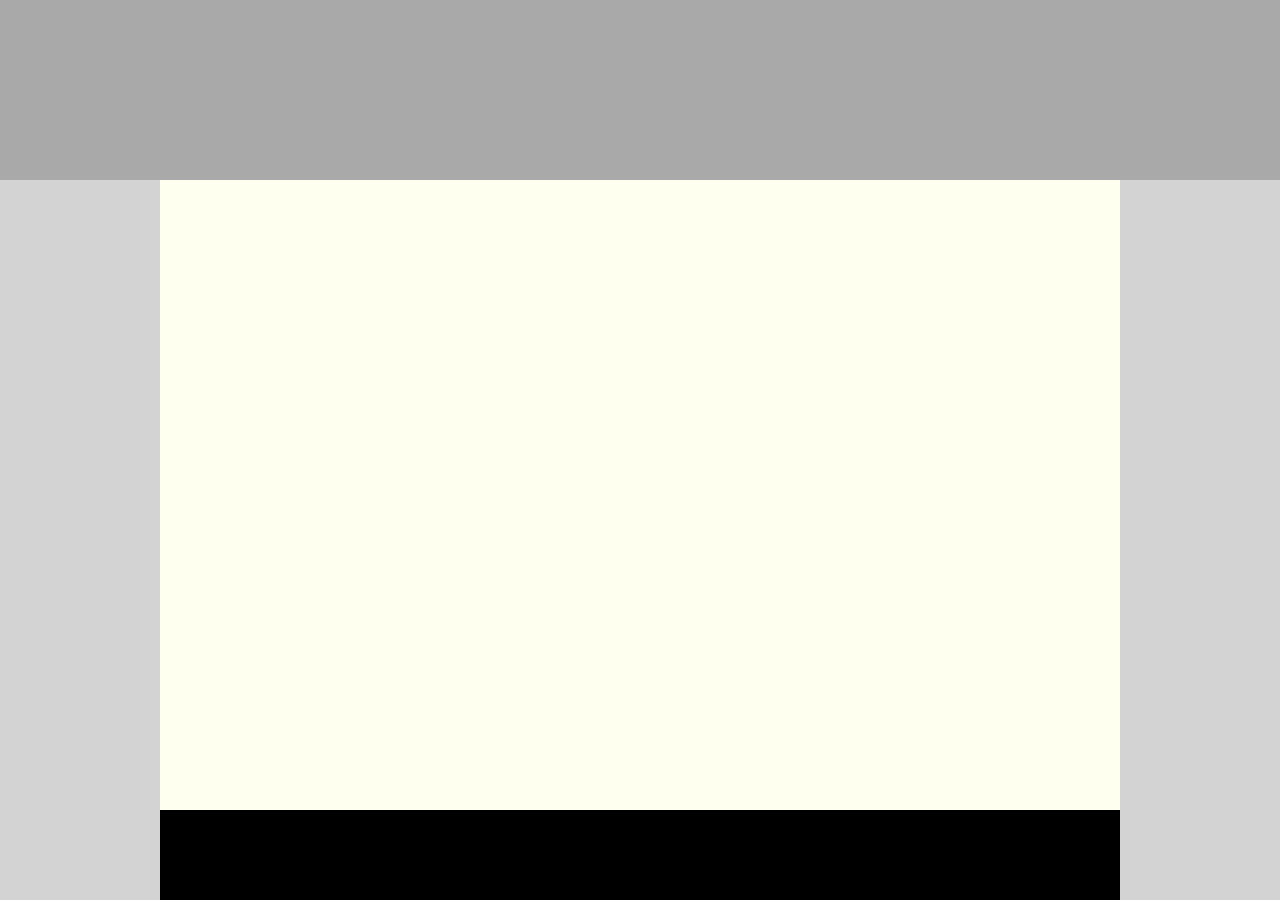
<file: first/index.html>
<!DOCTYPE html>
<html>
  <head>
    <title> First - Solution </title>
    <link rel="stylesheet" href="index.css" />
  </head>

  <body>
    <div class="header"></div>
    <div class="main-content"></div>
    <div class="footer"></div>
  </body>
</html>
</file>
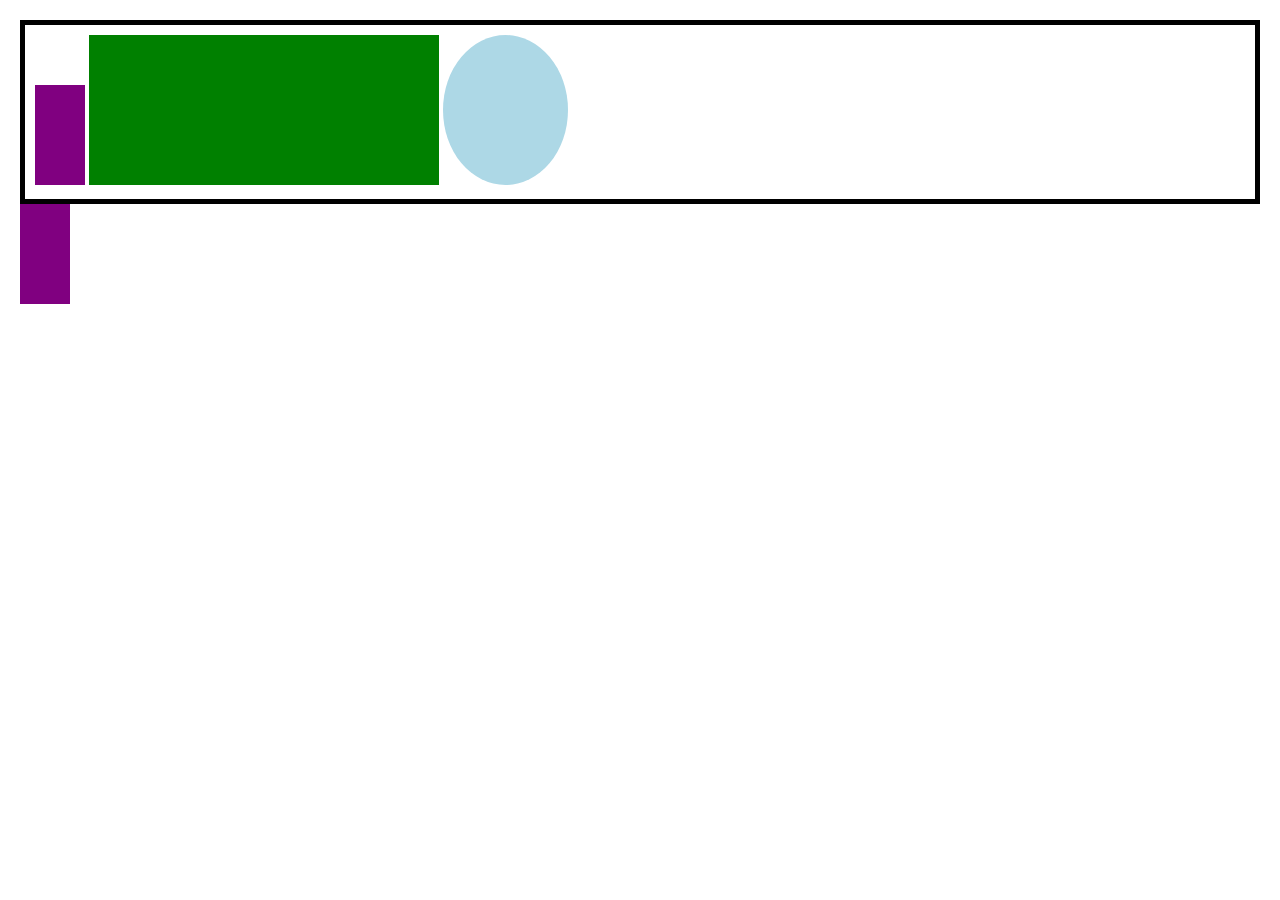
<file: second/index.html>
<!DOCTYPE html>
<html>
    <head>
        <title> Second Solution </title>
        <link rel="stylesheet" href="index.css" />
</head>
            <body>
                <div class="container-a">
                    <div class="square-a">
                    </div>
                    <div class="square-b">
                    </div>
                    <div class="circle-a">
                    </div>
                    </div>
                    <div class="conatainer-b">
                        <div class="square-a">
                    </div>


            </body>
</html>
</file>
<file: first/index.css>
body {
    margin: 0;
    background-color: lightgray;
    width: 100%;
    height: 100vh;
  }
  
  .header {
    width: 100%;
    height: 20vh;
    background-color: darkgray;
  }
  
  .main-content {
    background-color: ivory;
    margin: 0 auto;
    width: 75%;
    height: 70vh;
  }
  
  .footer { 
    background-color: black;
    margin: 0 auto;
    width: 75%;
    height: 10vh;
  }
</file>
<file: second/index.css>
body {
    margin: 0;
    padding: 20px;
}

.container-a {
    width: 100%;
    border: 5px solid black;
    padding: 10px;
    box-sizing: border-box;
}

.square-a {
    width: 50px;
    height: 100px;
    background-color: purple;
    display: inline-block;
}
.square-b {
    width: 350px;
    height: 150px;
    background-color: green;
    display: inline-block;
}
.circle-a {
    width: 125px;
    height: 150px;
    border-radius: 90%;
    background-color: lightblue;
    display: inline-block;
}
.container-b {
    width: 100%;
    border: 5px dotted black;
    padding: 50px;
    box-sizing: border-box;
    margin-top: 25px;
}
</file>
